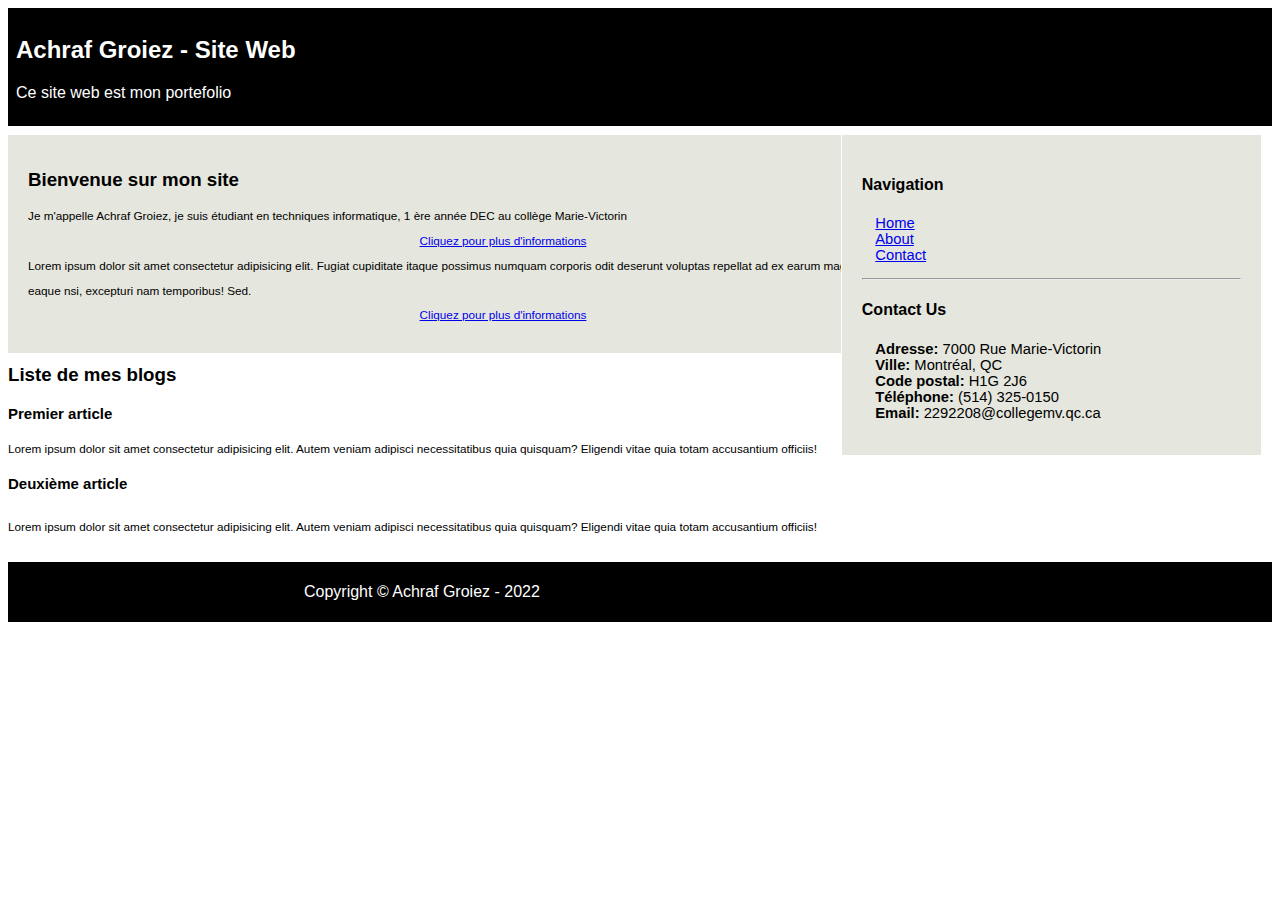
<file: Projet_fait_au_cegep/Création_de_site_web/TP01/index.html>
<!DOCTYPE html>
<html lang="en">
     <!--section head!-->
    <head>
        <meta charset="UTF-8">
        <meta http-equiv="X-UA-Compatible" content="IE=edge">
        <meta name="viewport" content="width=device-width, initial-scale=1.0">
        <title>Mon portefolio</title>
        <link rel="stylesheet" href="styles.css">
    </head>

    
    <!--section body!-->
    <body>
        <!--section header!-->
        <header>
            <h2>Achraf Groiez - Site Web</h2>
                <p>Ce site web est mon portefolio</p>
        </header>


        <!--section Bienvenue sur mon site!-->
        <div class="Bienvenue">
            <div class="er">
                <h3>Bienvenue sur mon site</h3>
                <p class="c">Je m'appelle Achraf Groiez, je suis étudiant en techniques informatique, 1 ère année DEC au collège Marie-Victorin</p class="c">
                <p class="college"><a href="https://www.collegemv.qc.ca/techniques-de-linformatique/le-programme/grille-de-cours">Cliquez pour plus d'informations</a></p>
                <p class="c">Lorem ipsum dolor sit amet consectetur adipisicing elit. Fugiat cupiditate itaque possimus numquam corporis odit deserunt voluptas repellat ad ex earum magnam mollita magni</p class="c">
                <p class="c">eaque nsi, excepturi nam temporibus! Sed.</p class="c">
                <p class="college"><a href="https://www.collegemv.qc.ca/techniques-de-linformatique/le-programme/grille-de-cours">Cliquez pour plus d'informations</a></p>
            </div class="er">        
        </div class="Bienvenue">


        <!--section Navigation et contact!-->
        <div class="navetcontact" num="sidebar">
            <h4>Navigation</h4>
            <div class="word">
                <nav>
                    <ul>
                        <li><a href="index.html">Home</a></li>
                        <li><a href="index.html">About</a></li>
                        <li><a href="index.html">Contact</a></li>
                    </ul>
                </nav>
            </div class="word">
            <hr></hr>
            <h4>Contact Us</h4>
            <div class="word">
                <ul>
                    <li><em5>Adresse:</em5> 7000 Rue Marie-Victorin</li>
                    <li><em5>Ville:</em5> Montréal, QC</li>
                    <li><em5>Code postal:</em5> H1G 2J6</li>
                    <li><em5>Téléphone:</em5> (514) 325-0150</li>
                    <li><em5>Email:</em5> 2292208@collegemv.qc.ca</li>
                </ul>
            </div class="word">
        </div class="navetcontact">
        

        <!--section Blogs!-->
        <br><br><br><br><br>
        <div class="Blogs">
            <h3>Liste de mes blogs</h3>
            
            <article>
                <h4 class="S">Premier article</h4 class="S">
                    <p class="c">Lorem ipsum dolor sit amet consectetur adipisicing elit. Autem veniam adipisci necessitatibus quia quisquam? Eligendi vitae quia totam accusantium officiis!</p class="c">
            </article>

            <article>
                <h4 class="S">Deuxième article</h4 class="S">
                    <p class="c">Lorem ipsum dolor sit amet consectetur adipisicing elit. Autem veniam adipisci necessitatibus quia quisquam? Eligendi vitae quia totam accusantium officiis!<em21> Bonjour</em21></p class="c" >
            </article>
        </div class="Blogs">


        <!--section footer!-->
        <footer>
            <p>Copyright &copy; Achraf Groiez - 2022</p>
        </footer>
    </body>
</html>
</file>
<file: Projet_fait_au_cegep/Création_de_site_web/TP01/styles.css>
body{
    font-family: Arial;
}

footer{
    background: black;
    color: white;
    padding: 5px;
    position: relative;
    bottom: 99px;
    text-align: center;
}

header{
    background: black;
    padding: 8px;
    color: white;
}   


.navetcontact{
    height: 280px;
    width: 30%;
    position: relative;
    float: right;
    background: rgb(229, 230, 221);
    bottom: 220px;
    text-align: justify;

}

div[num="sidebar"]{
    border: 1px solid white;
    padding: 20px;
    margin: 10px;


}

p[class="c"]{
    font-size: 11.75px;
}

h4[class="S"]{
    font-size: 15px;
}

em5{
    font-weight: bold;
}

ul{
    list-style: none;
    position: relative;
    right: 7%;
}

p[class="college"]{
    text-align: center;
    font-size: 11.75px;
}

.word{
    font-size: 14.75px;
}

div[class="Bienvenue"]{
    background-color: rgb(229, 230, 221);
    width: 950px;
    height: 178px;
    padding: 20px;
    position: relative;
    bottom: -9px;
}

.Blogs{
    position: relative;
    bottom: 89px;
    width: 810px;
}

.er{
    position: relative;
    bottom: 5px;

}

em21{
    color: white;
    font-size: 21px;
}
</file>
